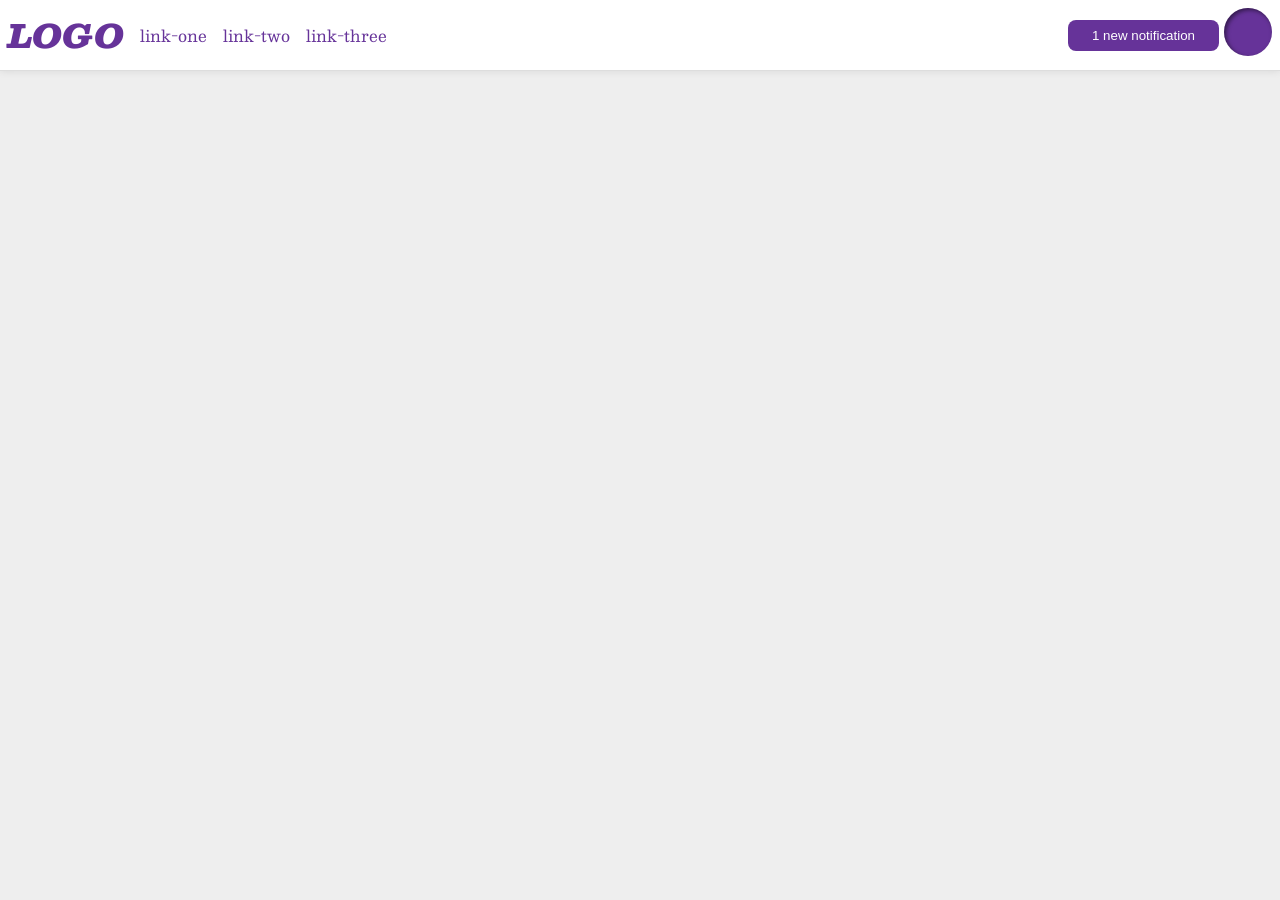
<file: foundations/flex/03-flex-header-2/index.html>
<!DOCTYPE html>
<html lang="en">
  <head>
    <meta charset="UTF-8">
    <meta http-equiv="X-UA-Compatible" content="IE=edge">
    <meta name="viewport" content="width=device-width, initial-scale=1.0">
    <title>Flex Header 2</title>
    <link rel="stylesheet" href="style.css">
  </head>
  <body>
    <div class="header">
      <div class="left">
      <div class="logo">
        LOGO
      </div>
      <ul class="links">
        <li><a href="https://google.com">link-one</a></li>
        <li><a href="https://google.com">link-two</a></li>
        <li><a href="https://google.com">link-three</a></li>
      </ul>
      </div>
      <div class="right">
        <div class="container">
      <button class="notifications">
        1 new notification
      </button>
      </div>
      <div class="profile-image"></div>
    </div>
    </div>
  </body>
</html>
</file>
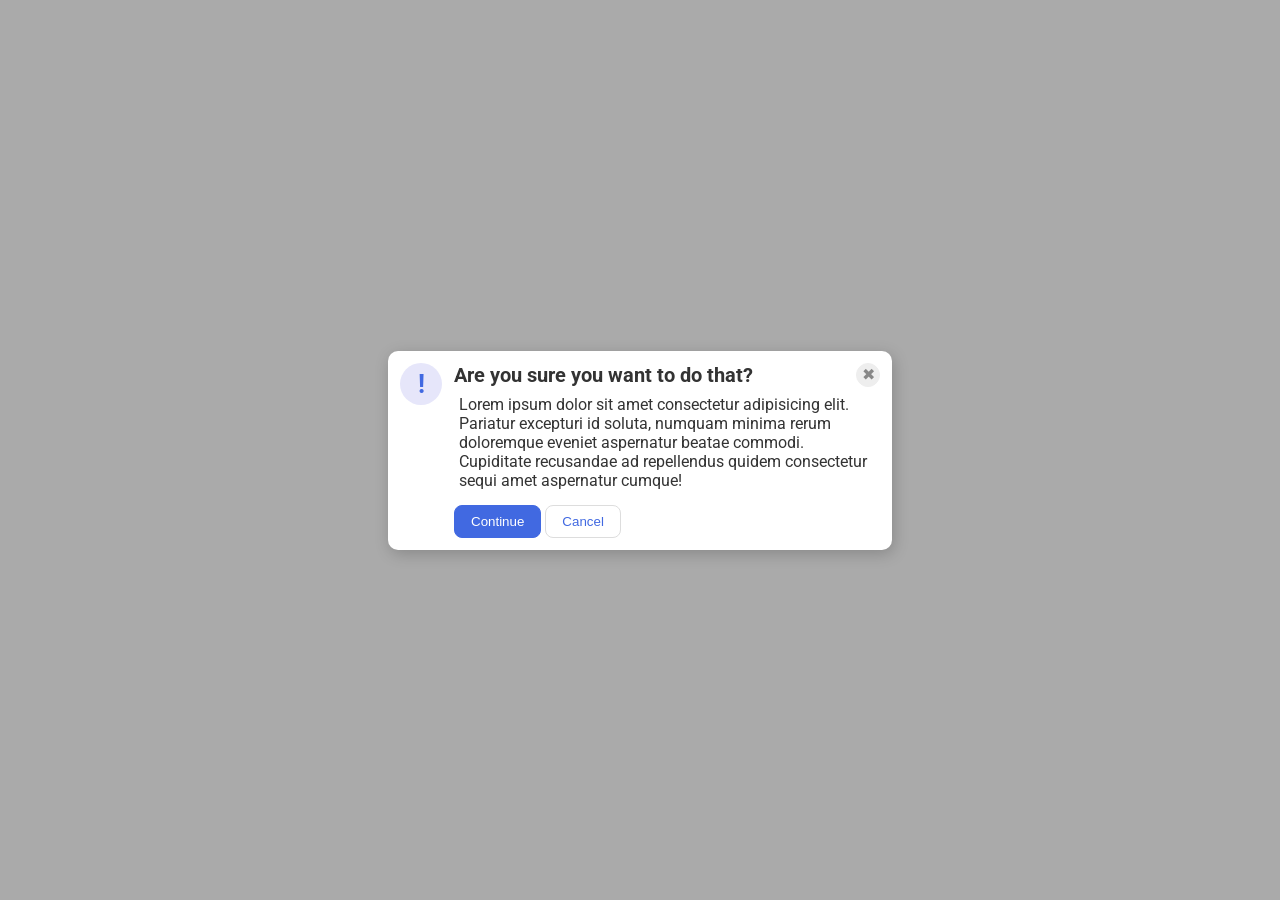
<file: foundations/flex/05-flex-modal/index.html>
<!DOCTYPE html>
<html lang="en">
  <head>
    <meta charset="UTF-8">
    <meta http-equiv="X-UA-Compatible" content="IE=edge">
    <meta name="viewport" content="width=device-width, initial-scale=1.0">
    <link rel="stylesheet" href="style.css">
    <title>Modal</title>
  </head>
  <body>
    <div class="modal">
      <div class="box-icon">
      <div class="icon">!</div>
      </div>
      <div class="container">
      <div class="box1">
      <div class="header">Are you sure you want to do that?</div>
      <button class="close-button">✖</button>
      </div>
      <div class="box2">
      <div class="text">Lorem ipsum dolor sit amet consectetur adipisicing elit. Pariatur excepturi id soluta, numquam minima rerum doloremque eveniet aspernatur beatae commodi. Cupiditate recusandae ad repellendus quidem consectetur sequi amet aspernatur cumque!</div>
      </div>
      <div class="box3">
      <button class="continue">Continue</button>
      <button class="cancel">Cancel</button>
    </div>
    </div>
    </div>
  </body>
</html>
</file>
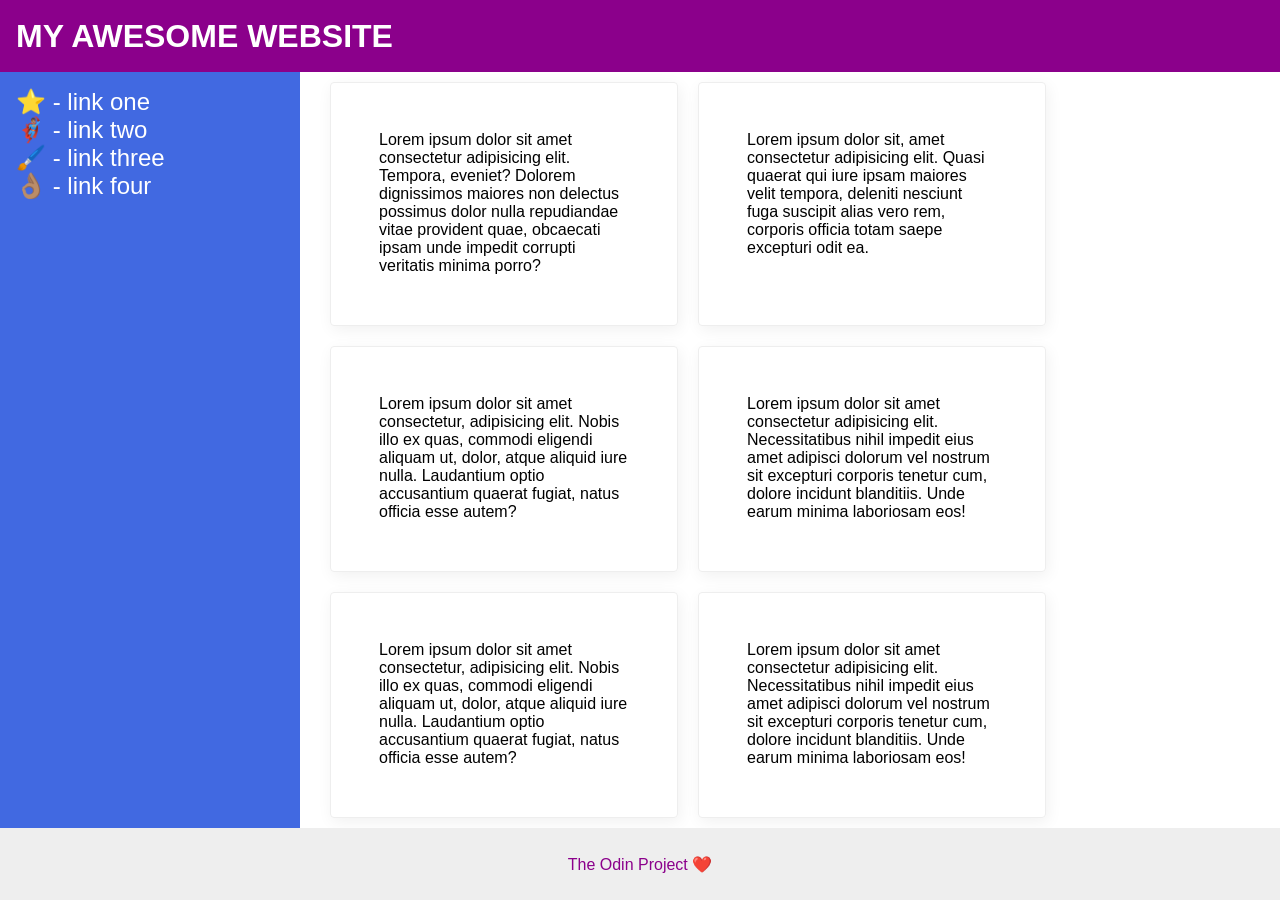
<file: foundations/flex/07-flex-layout-2/index.html>
<!DOCTYPE html>
<html lang="en">
  <head>
    <meta charset="UTF-8">
    <meta http-equiv="X-UA-Compatible" content="IE=edge">
    <meta name="viewport" content="width=device-width, initial-scale=1.0">
    <title>The Holy Grail</title>
    <link rel="stylesheet" href="style.css">
  </head>
  <body>
    <div class="header">
      MY AWESOME WEBSITE
    </div>
    <div class="container">
    <div class="sidebar">
      <ul>
        <li><a href="#">⭐ - link one</a></li>
        <li><a href="#">🦸🏽‍♂️ - link two</a></li>
        <li><a href="#">🖌️ - link three</a></li>
        <li><a href="#">👌🏽 - link four</a></li>
      </ul>
    </div>
  <div class="card-container">
    <div class="card">Lorem ipsum dolor sit amet consectetur adipisicing elit. Tempora, eveniet? Dolorem dignissimos maiores non delectus possimus dolor nulla repudiandae vitae provident quae, obcaecati ipsam unde impedit corrupti veritatis minima porro?</div>
    <div class="card">Lorem ipsum dolor sit, amet consectetur adipisicing elit. Quasi quaerat qui iure ipsam maiores velit tempora, deleniti nesciunt fuga suscipit alias vero rem, corporis officia totam saepe excepturi odit ea.</div>
    <div class="card">Lorem ipsum dolor sit amet consectetur, adipisicing elit. Nobis illo ex quas, commodi eligendi aliquam ut, dolor, atque aliquid iure nulla. Laudantium optio accusantium quaerat fugiat, natus officia esse autem?</div>
    <div class="card">Lorem ipsum dolor sit amet consectetur adipisicing elit. Necessitatibus nihil impedit eius amet adipisci dolorum vel nostrum sit excepturi corporis tenetur cum, dolore incidunt blanditiis. Unde earum minima laboriosam eos!</div>
    <div class="card">Lorem ipsum dolor sit amet consectetur, adipisicing elit. Nobis illo ex quas, commodi eligendi aliquam ut, dolor, atque aliquid iure nulla. Laudantium optio accusantium quaerat fugiat, natus officia esse autem?</div>
    <div class="card">Lorem ipsum dolor sit amet consectetur adipisicing elit. Necessitatibus nihil impedit eius amet adipisci dolorum vel nostrum sit excepturi corporis tenetur cum, dolore incidunt blanditiis. Unde earum minima laboriosam eos!</div>
  </div>
    </div>
    <div class="footer">
      The Odin Project ❤️
    </div>
  </body>
</html>
</file>
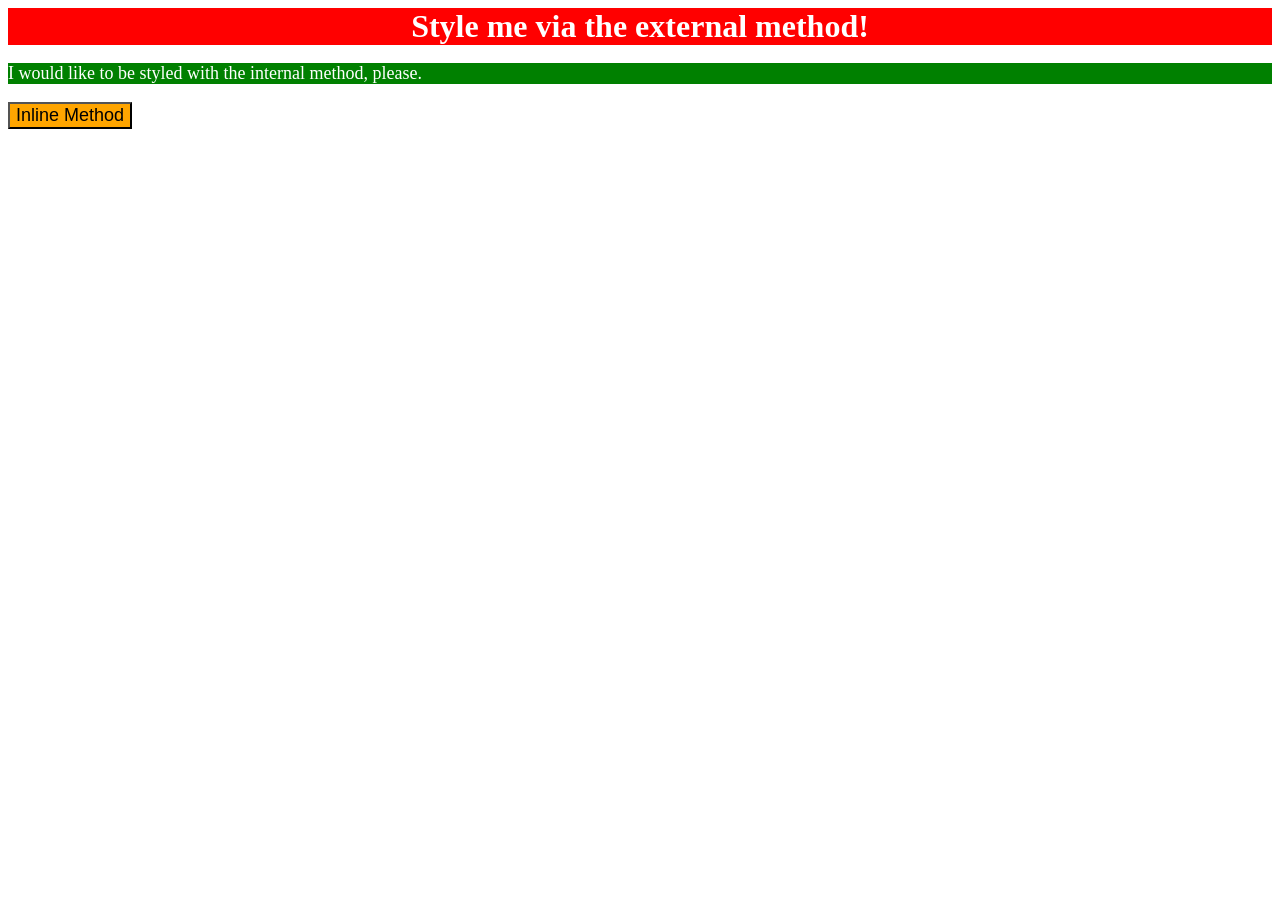
<file: foundations/intro-to-css/01-css-methods/index.html>
<!DOCTYPE html>
<html lang="en">
  <head>
    <meta charset="UTF-8">
    <meta http-equiv="X-UA-Compatible" content="IE=edge">
    <meta name="viewport" content="width=device-width, initial-scale=1.0">
    <title>Methods for Adding CSS</title>
    <link rel="stylesheet" href="/foundations/intro-to-css/01-css-methods/style.css">
    <style>
      /* `p`: a green background, white text, 
      and a font size of 18px
       `button`: an orange background and a font size of 18px
      */
      p{
        background-color: green;
        color: white;
        font-size: 18px;
      }
    </style>
  </head>
  <body>
    <div>Style me via the external method!</div>
    <p>I would like to be styled with the internal method, please.</p>
    <button style="
    background-color: orange; font-size: 18px;">Inline Method</button>
  </body>
</html>
</file>
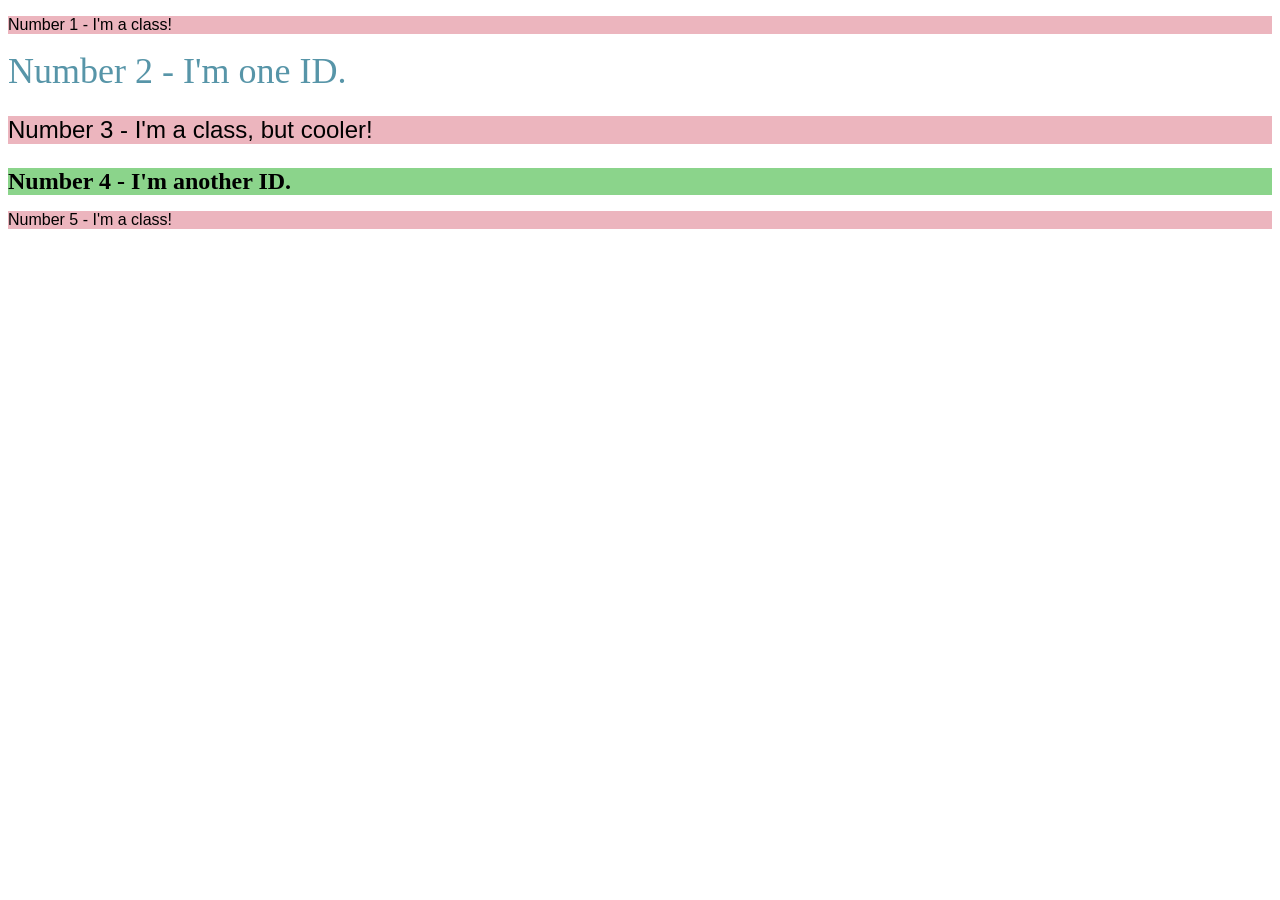
<file: foundations/intro-to-css/02-class-id-selectors/index.html>
<!DOCTYPE html>
<html lang="en">
  <head>
    <meta charset="UTF-8">
    <meta http-equiv="X-UA-Compatible" content="IE=edge">
    <meta name="viewport" content="width=device-width, initial-scale=1.0">
    <title>Class and ID Selectors</title>
    <link rel="stylesheet" href="style.css">
  </head>
  <body>
    <p class="odd">Number 1 - I'm a class!</p>
    <div id="number_2">Number 2 - I'm one ID.</div>
    <p class="odd number_3">Number 3 - I'm a class, but cooler!</p>
    <div id="number_4">Number 4 - I'm another ID.</div>
    <p class="odd">Number 5 - I'm a class!</p>
  </body>
</html>
</file>
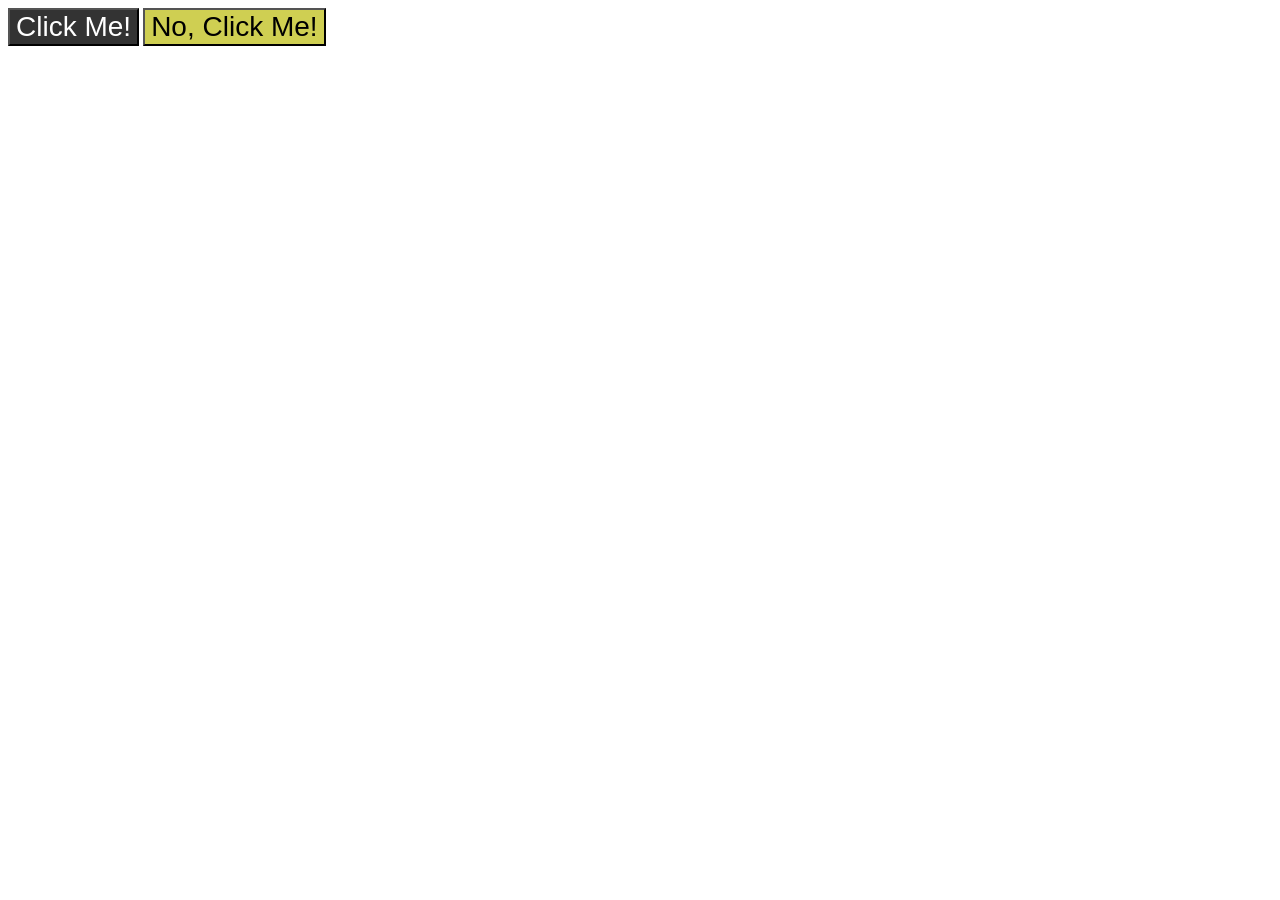
<file: foundations/intro-to-css/03-grouping-selectors/index.html>
<!DOCTYPE html>
<html lang="en">
  <head>
    <meta charset="UTF-8">
    <meta http-equiv="X-UA-Compatible" content="IE=edge">
    <meta name="viewport" content="width=device-width, initial-scale=1.0">
    <title>Grouping Selectors</title>
    <link rel="stylesheet" href="style.css">
  </head>
  <body>
    <button class="one">Click Me!</button>
    <button class="two">No, Click Me!</button>
  </body>
</html>
</file>
<file: foundations/flex/03-flex-header-2/style.css>
/* this is some magical font-importing.  
you'll learn about it later. */
@import url('https://fonts.googleapis.com/css2?family=Besley:ital,wght@0,400;1,900&display=swap');

body {
  margin: 0;
  background: #eee;
  font-family: Besley, serif;

}

.left{
  display: flex;
  margin:8px;
  align-items: center;
  gap: 16px;
}

.left ul{
  gap: 16px;
}
.right{
  display: flex;
  gap:5px;
  margin:8px;

}


.header {
  display: flex;
  justify-content: space-between;
  background: white;
  border-bottom: 1px solid #ddd;
  box-shadow: 0 0 8px rgba(0,0,0,.1);
}

.profile-image {
  background: rebeccapurple;
  box-shadow: inset 2px 2px 4px rgba(0,0,0,.5);
  border-radius: 50%;
  width: 48px;
  height: 48px;
}

.logo {
  color: rebeccapurple;
  font-size: 32px;
  font-weight: 900;
  font-style: italic;
}
.container {
  display: flex;
  align-items: center;
}
button {
  border: none;
  border-radius: 8px;
  background: rebeccapurple;
  color: white;
  padding: 8px 24px;
}

a {
  /* this removes the line under our links */
  text-decoration: none;
  color: rebeccapurple;
}

ul {
  display: flex;
  margin: 0;
  padding: 0;
  list-style-type: none;
}
</file>
<file: foundations/flex/05-flex-modal/style.css>
@import url('https://fonts.googleapis.com/css2?family=Roboto:wght@400;700&display=swap');

html, body {
  height: 100%;
}

body {
  font-family: Roboto, sans-serif;
  margin: 0;
  background: #aaa;
  color: #333;
  /* I'll give you this one for free lol */
  display: flex;
  align-items: center;
  justify-content: center;
}

.modal {
  background: white;
  width: 480px;
  border-radius: 10px;
  box-shadow: 2px 4px 16px rgba(0,0,0,.2);
}

.icon {
  color: royalblue;
  font-size: 26px;
  font-weight: 700;
  background: lavender;
  width: 42px;
  height: 42px;
  border-radius: 50%;
  display: flex;
  align-items: center;
  justify-content: center;
}

.close-button {
  background: #eee;
  border-radius: 50%;
  color: #888;
  font-weight: 400;
  font-size: 16px;
  height: 24px;
  width: 24px;
  display: flex;
  align-items: center;
  justify-content: center;
  border: 1px solid #eee;
  padding: 0;
}

button {
  cursor: pointer;
  padding: 8px 16px;
  border-radius: 8px;
}

button.continue {
  background: royalblue;
  border: 1px solid royalblue;
  color: white;
}

button.cancel {
  background: white;
  border: 1px solid #ddd;
  color: royalblue;
}

.modal {
  display: flex;
  padding: 12px;
}

.box-icon {
  display: flex;
  margin: 0px 12px 0px 0px;
  flex: 0 1 0;
}

.box1{
  display: flex;
  font-weight: bold;
  font-size: 20px;
  justify-content: space-between;

}

.box2 {
  padding: 5px;
  margin: 3px 0px 0px 0px;
}

.box3{
   margin: 10px 0px 0px 0px;
}
</file>
<file: foundations/flex/07-flex-layout-2/style.css>
body {
  font-family: -apple-system, BlinkMacSystemFont, 'Segoe UI', Roboto, Oxygen, Ubuntu, Cantarell, 'Open Sans', 'Helvetica Neue', sans-serif;
  margin: 0;
  min-height: 100vh;
  display: flex;
  flex-direction: column;
  justify-content: space-between;
  
}
a {
  text-decoration: none;
  color: white;
  font-size: 24px;
}

ul {
  list-style: none;
}

.container {
  display: flex;
  flex: 2;

}
.header {
  font-size: 32px;
  font-weight: 900;
  display: flex;
  align-items: center;
  padding: 0px 16px;
}
.card {
  max-width: 250px;
  padding: 48px;
  margin: 10px;


}
.card-container {
  display: flex;
  flex-wrap: wrap;
  margin: 0px 20px;
  
}
.sidebar{
  display: flex;
  width: 300px;
  flex-shrink: 0;
}
.sidebar ul{
  margin: 0;
  padding: 16px;

}


.header {
  
  height: 72px;
  background: darkmagenta;
  color: white;
}

.footer {
  display: flex;
  justify-content: center;
  align-items: center;
  height: 72px;
  background: #eee;
  color: darkmagenta;
}

.sidebar {
  width: 300px;
  background: royalblue;
  box-sizing: border-box;
}

.card {
  border: 1px solid #eee;
  box-shadow: 2px 4px 16px rgba(0,0,0,.06);
  border-radius: 4px;
}
</file>
<file: foundations/intro-to-css/01-css-methods/style.css>
/* a red background, white text, 
a font size of 32px, center aligned, and bold
*/
div {
    background-color: red;
    color: white;
    font-size: 32px;
    text-align: center;
    font-weight: bold;
}
</file>
<file: foundations/intro-to-css/02-class-id-selectors/style.css>
/* Add CSS Styling 
* **All odd numbered elements**: a light red/pink background, and a list of fonts 
containing `Verdana` and `DejaVu Sans` with `sans-serif` as a fallback
* **The second element**: blue text and a font size of 36px
* **The third element**: in addition to the styles for all odd numbered elements,
 add a font size of 24px
* **The fourth element**: a light green background, a font size of 24px, and bold
*/

.odd {
    background-color: rgb(236, 181, 190);
    font-family: Verdana, Geneva, Tahoma, sans-serif;
}

#number_2 {
    color: rgb(87, 149, 168);
    font-size: 36px;
}

.odd.number_3 {
    font-size: 24px;
}

#number_4 {
    background-color: rgb(139, 212, 139);
    font-size: 24px;
    font-weight: bold;

}
</file>
<file: foundations/intro-to-css/03-grouping-selectors/style.css>
/* Add CSS Styling 
- **The first element**: a black background and white text
- **The second element**: a yellow background
- **Both elements**: a font size of 28px and a list of fonts 
containing `Helvetica` and `Times New Roman`, with `sans-serif` as a fallback*/

.one,
.two {
    font-size: 28px;
    font-family: Helvetica, "Times New Roman", sans-serif;
}

.one{
    background-color: rgb(51, 51, 51);
    color: rgb(255, 255, 255);
}

.two{
    background-color: rgb(207, 207, 82);
}
</file>
